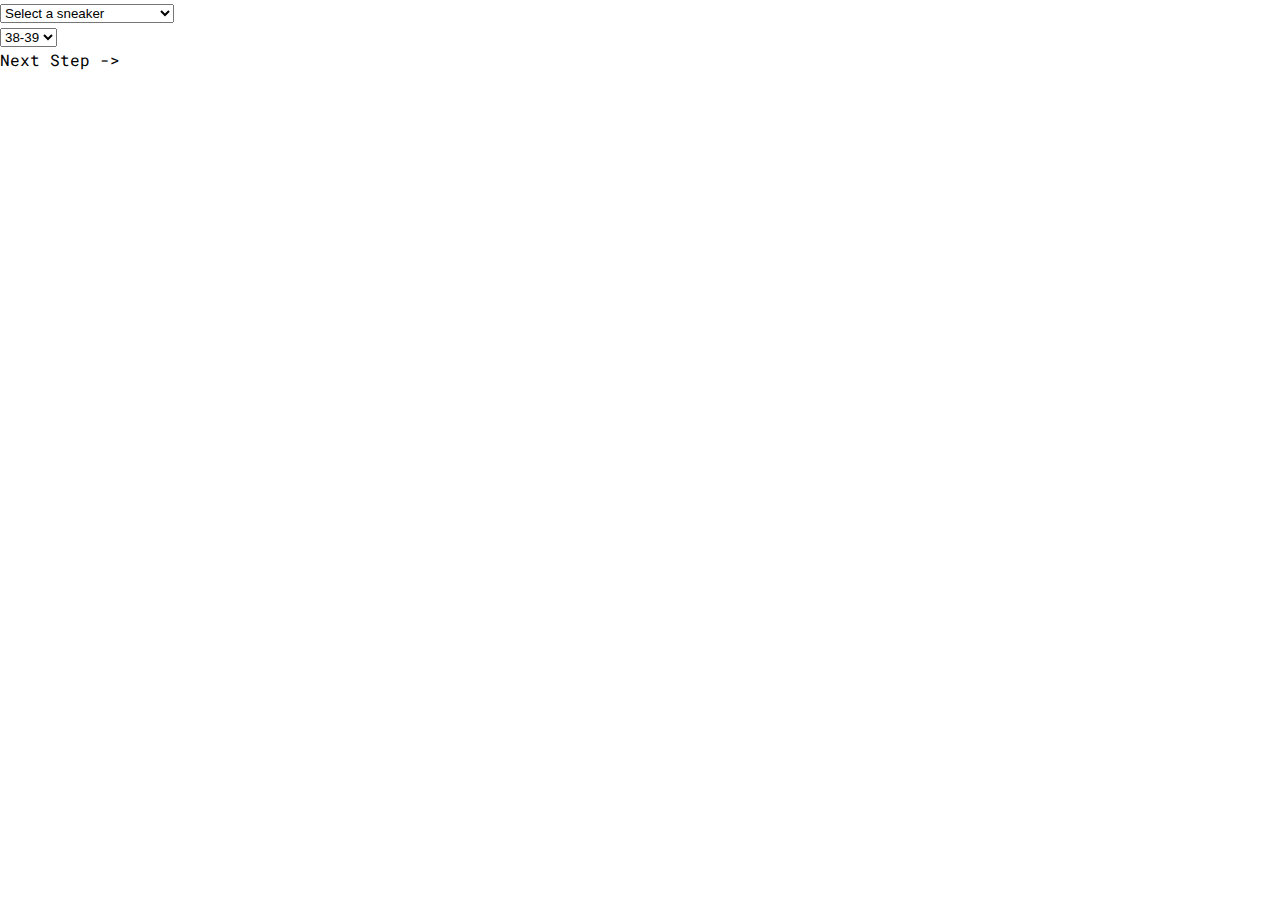
<file: public/html/buy_page.html>
<!DOCTYPE html>
<html lang="fr">
<head>
    <title>BS_studio</title>
    <meta charset="utf-8">
    <meta name="viewport" content="width=device-width, initial-scale=1.0">
    <meta name="description" content="Author: 4D4J, all picture from bs_studio instagram">
    <link rel="icon" href="/public/img/logo.png" class="onglet">
    <link rel="stylesheet" href="/private/css/style_buy_page.css">
    <link rel="preconnect" href="https://fonts.googleapis.com">
    <link rel="preconnect" href="https://fonts.gstatic.com" crossorigin>
    <link href="https://fonts.googleapis.com/css2?family=Roboto+Mono&display=swap" rel="stylesheet">
</head>
<body>
    <div class="alt">                  
        <div class="buyAlert" id="alert">
            <!-- chosir la sneaker -->                
            <div class="choice">
                <select name="sneaker" id="sneaker-select" class="sneakers">
                    <option value="select">Select a sneaker</option>
                    <option value="J1WaB">Jordan 1 White and Black</option>
                    <option value="J1C">Jordan 1 Chicago</option>
                    <option value="J1F">Jordan 1 Fragement</option>
                    <option value="NaJ1">Nike air Jordan 1</option>
                </select>
            </div>
            <div class="size">
                <select name="ChooseSize" id="sneaker-select" class="ChooseSize">                        
                    <option value="38-39">38-39</option>
                    <option value="39-40">39-40</option>
                    <option value="40-41">40-41</option>
                    <option value="41-42">41-42</option>
                    <option value="42-43">42-43</option>
                    <option value="43-44">43-44</option>
                </select>
            </div>
            <!-- mail -->


            <!-- bouton payement-->
            <a class="all" id="btnCmd">
                <div class="pay">
                    <p>Next Step -></p>
                </div>
            </a>
            
        </div>
    </div>
</body>
</html>
</file>
<file: private/css/style_buy_page.css>
:root{
    --main-bg-color: #f0f4fb;
    --bg-color-remixed: #eaecf1;
}
*{
    scroll-behavior: smooth;
    /* cursor: none; */
    padding: 0;
    margin: 0;
}
body{
    font-family: 'Roboto Mono', monospace;
    font-size:100%;
    font-size:16px;
    line-height:1.5;
    -webkit-font-smoothing:antialiased;
    -moz-osx-font-smoothing:grayscale;
    scroll-behavior: smooth;
    width: 100vw;
    overflow-x: hidden;
    overflow-y: visible; 
}
a{
    text-decoration: none;
}
</file>
